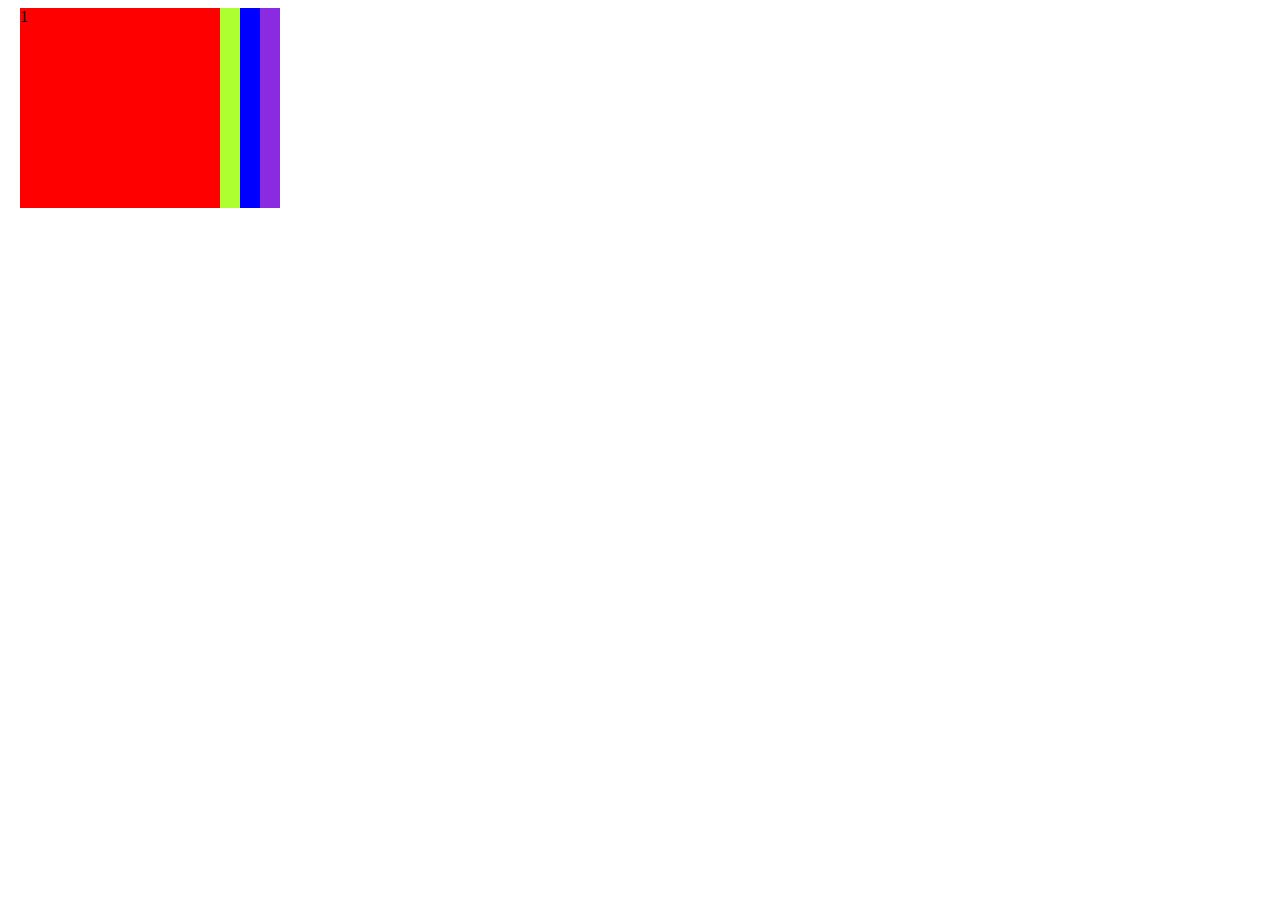
<file: index.html>
<!DOCTYPE html>
<html lang="en">

<head>
    <meta charset="UTF-8">
    <meta name="viewport" content="width=device-width, initial-scale=1.0">
    <link href="style.css" rel="stylesheet">
    <title>Document</title>
</head>

<body>
   <div class="div1 block">1</div>   
   <div class="div2 block">2</div>   
   <div class="div3 block">3</div>   
   <div class="div4 block">4</div>   
   


</body>

</html>
</file>
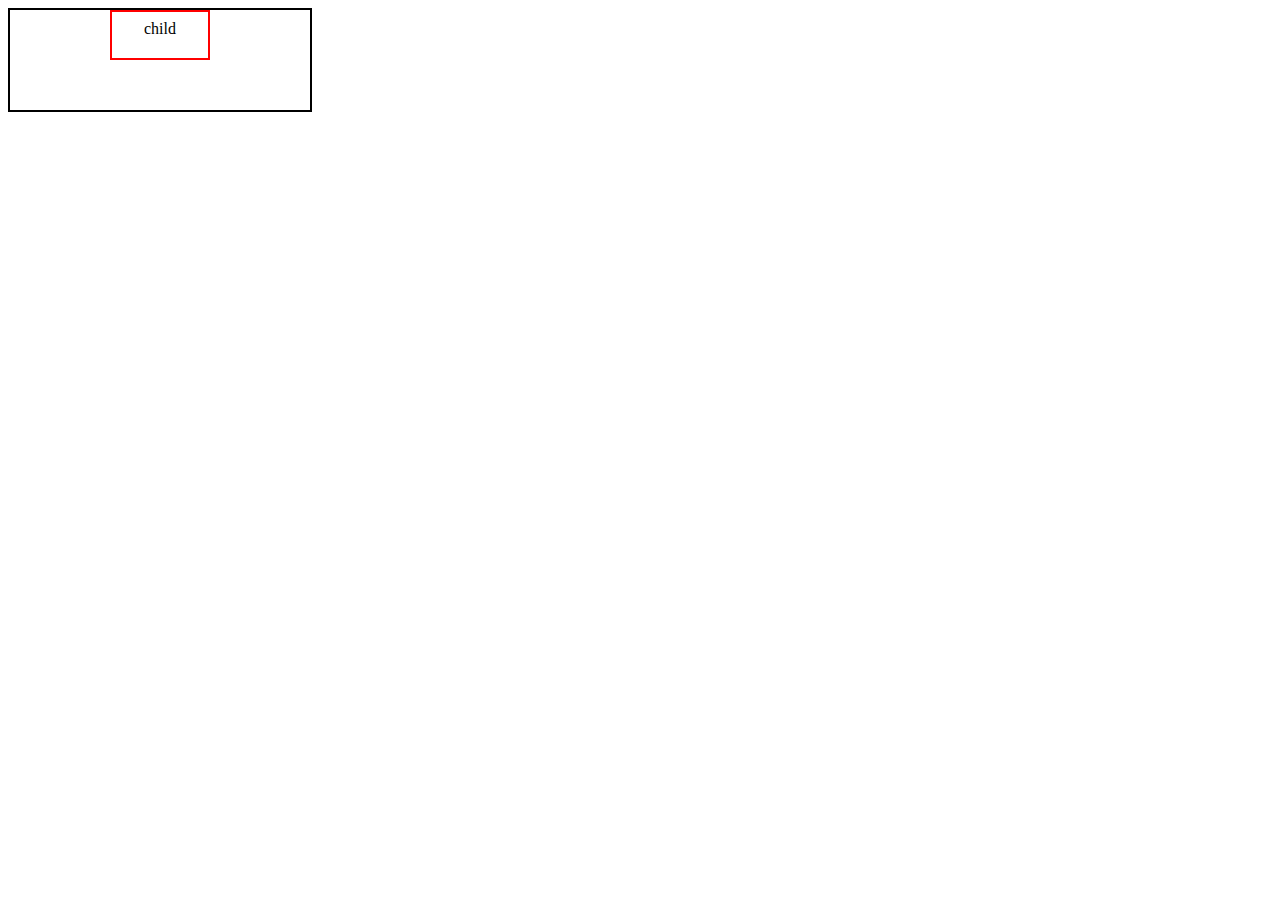
<file: index4.html>
<!DOCTYPE html>
<html lang="en">
<head>
    <meta charset="UTF-8">
    <meta name="viewport" content="width=device-width, initial-scale=1.0">
   <link href="style4.css" rel="stylesheet">
    <title>Document</title>
</head>
<body>
    <div class="parent">
    <div class="child">child</div>
    </div>
</body>
</html>
</file>
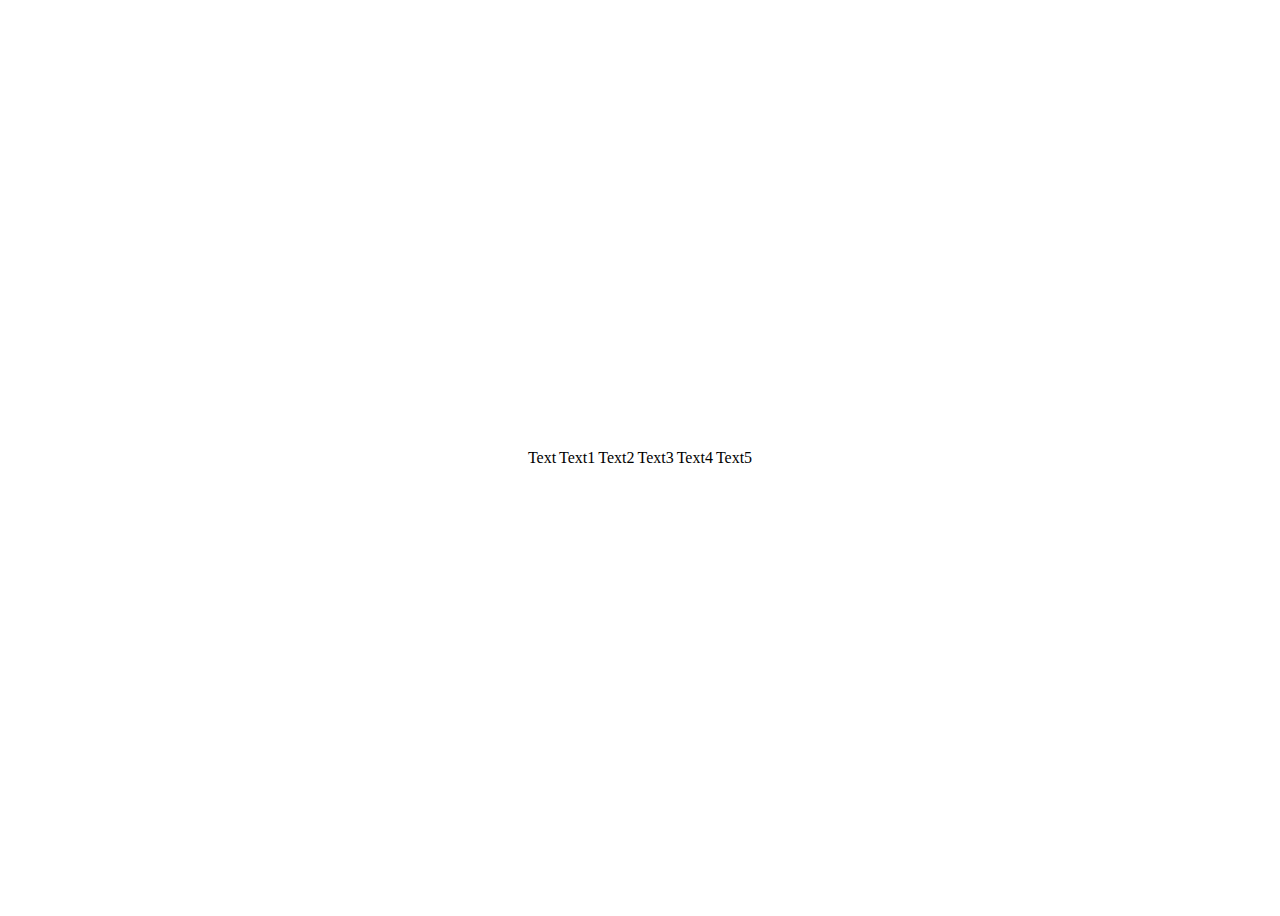
<file: index5.html>
<!DOCTYPE html>
<html lang="en">
<head>
    <meta charset="UTF-8">
    <meta name="viewport" content="width=device-width, initial-scale=1.0">
    <link href="style5.css" rel="stylesheet">
    <title>Document</title>
</head>
<body>
    <div class="textPrincipal">
        <div class="text">Text</div>
        <div class="text">Text1</div>
        <div class="text">Text2</div>
        <div class="text">Text3</div>
        <div class="text">Text4</div>
        <div class="text">Text5</div>
    </div>
    
</body>
</html>
</file>
<file: style.css>
body {
    display: flex;
}

.block {
    position: absolute;
    width: 200px;
    height: 200px;
}

.div1 {
    left: 20px;
    background-color: red;
    z-index: 4;
}

.div2 {
    left: 40px;
    background-color: greenyellow;
    z-index: 3;
}

.div3 {
    left: 60px;
    background-color: blue;
    z-index: 2;
}

.div4 {
    left: 80px;
    background-color: blueviolet;
    z-index: 1;
}
</file>
<file: style4.css>
.parent {
    width: 300px;
    height: 100px;
    border: 2px solid black;
    display: flex;
    justify-content: center;
    text-align: center;
}

.child {
    width: 100px;
    height: 50px;
    padding: 8px 16px;
    border: 2px solid red;
    box-sizing: border-box;
}
</file>
<file: style5.css>
.textPrincipal {
    display: flex;
    height: 100vh;
    justify-content: center;
    align-items: center;
    gap: 3px;
}
</file>
